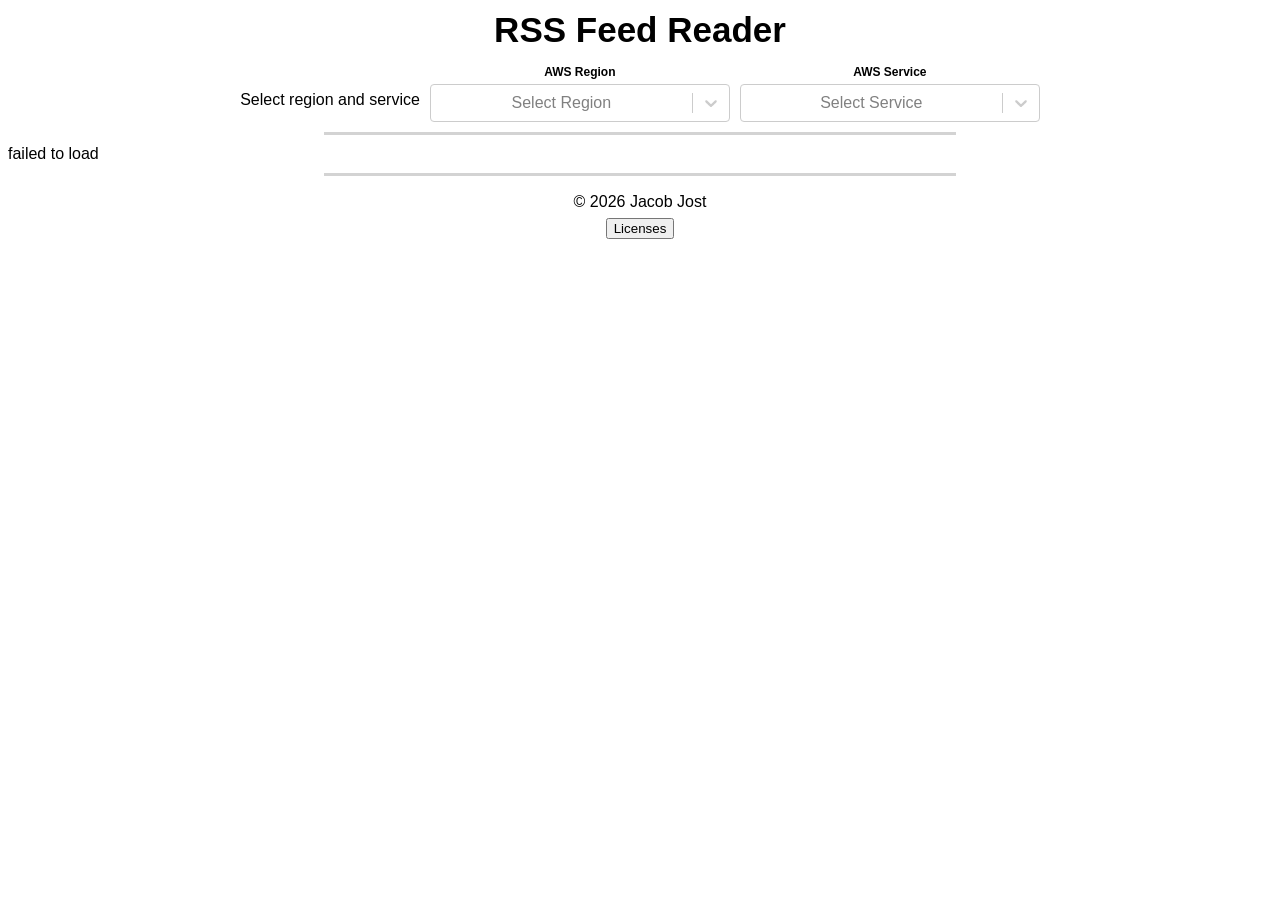
<file: index.html>
<!DOCTYPE html><html lang="en" class="geist_a71539c9-module__T19VSG__variable geist_mono_8d43a2aa-module__8Li5zG__variable h-full antialiased"><head><meta charSet="utf-8"/><meta name="viewport" content="width=device-width, initial-scale=1"/><link rel="preload" href="./_next/static/media/797e433ab948586e-s.p.0r6juujl39pe6.woff2" as="font" crossorigin="" type="font/woff2"/><link rel="preload" href="./_next/static/media/caa3a2e1cccd8315-s.p.0wgildi0cnwt9.woff2" as="font" crossorigin="" type="font/woff2"/><link rel="stylesheet" href="./_next/static/chunks/07k33m9emyl30.css" data-precedence="next"/><link rel="stylesheet" href="./_next/static/chunks/3r3j0kstu46qd.css" data-precedence="next"/><link rel="preload" as="script" fetchPriority="low" href="./_next/static/chunks/3l2cn98nr6ga3.js"/><script src="./_next/static/chunks/1wxj763hhsp8_.js" async=""></script><script src="./_next/static/chunks/25o46h8mdjlrg.js" async=""></script><script src="./_next/static/chunks/turbopack-034p5uo_vb-kh.js" async=""></script><script src="./_next/static/chunks/158myu8e_yme3.js" async=""></script><script src="./_next/static/chunks/1fcpx720kze0d.js" async=""></script><meta name="next-size-adjust" content=""/><link rel="icon" href="/favicon.ico" sizes="any"/><title>RSS Feed Reader</title><title>RSS Reader</title><meta name="description" content="Read AWS Service Health Rss Feeds"/><script src="./_next/static/chunks/0cz1d0mv5g_q7.js" noModule=""></script></head><body class="min-h-full flex flex-col"><div hidden=""><!--$--><!--/$--></div><header><h1>RSS Feed Reader</h1><form class="selectOptions" id="selectOptions"><p id="instructions">Select region and service</p><div><label id="region_label">AWS Region</label><style data-emotion="css b62m3t-container">.css-b62m3t-container{position:relative;box-sizing:border-box;}</style><div class="css-b62m3t-container"><style data-emotion="css 7pg0cj-a11yText">.css-7pg0cj-a11yText{z-index:9999;border:0;clip:rect(1px, 1px, 1px, 1px);height:1px;width:1px;position:absolute;overflow:hidden;padding:0;white-space:nowrap;}</style><span id="react-select-2-live-region" class="css-7pg0cj-a11yText"></span><span aria-live="polite" aria-atomic="false" aria-relevant="additions text" role="log" class="css-7pg0cj-a11yText"></span><style data-emotion="css 13cymwt-control">.css-13cymwt-control{-webkit-align-items:center;-webkit-box-align:center;-ms-flex-align:center;align-items:center;cursor:default;display:-webkit-box;display:-webkit-flex;display:-ms-flexbox;display:flex;-webkit-box-flex-wrap:wrap;-webkit-flex-wrap:wrap;-ms-flex-wrap:wrap;flex-wrap:wrap;-webkit-box-pack:justify;-webkit-justify-content:space-between;justify-content:space-between;min-height:38px;outline:0!important;position:relative;-webkit-transition:all 100ms;transition:all 100ms;background-color:hsl(0, 0%, 100%);border-color:hsl(0, 0%, 80%);border-radius:4px;border-style:solid;border-width:1px;box-sizing:border-box;}.css-13cymwt-control:hover{border-color:hsl(0, 0%, 70%);}</style><div class="css-13cymwt-control"><style data-emotion="css hlgwow">.css-hlgwow{-webkit-align-items:center;-webkit-box-align:center;-ms-flex-align:center;align-items:center;display:grid;-webkit-flex:1;-ms-flex:1;flex:1;-webkit-box-flex-wrap:wrap;-webkit-flex-wrap:wrap;-ms-flex-wrap:wrap;flex-wrap:wrap;-webkit-overflow-scrolling:touch;position:relative;overflow:hidden;padding:2px 8px;box-sizing:border-box;}</style><div class="css-hlgwow"><style data-emotion="css 1jqq78o-placeholder">.css-1jqq78o-placeholder{grid-area:1/1/2/3;color:hsl(0, 0%, 50%);margin-left:2px;margin-right:2px;box-sizing:border-box;}</style><div class="css-1jqq78o-placeholder" id="react-select-2-placeholder">Select Region</div><style data-emotion="css 19bb58m">.css-19bb58m{visibility:visible;-webkit-flex:1 1 auto;-ms-flex:1 1 auto;flex:1 1 auto;display:inline-grid;grid-area:1/1/2/3;grid-template-columns:0 min-content;margin:2px;padding-bottom:2px;padding-top:2px;color:hsl(0, 0%, 20%);box-sizing:border-box;}.css-19bb58m:after{content:attr(data-value) " ";visibility:hidden;white-space:pre;grid-area:1/2;font:inherit;min-width:2px;border:0;margin:0;outline:0;padding:0;}</style><div class="css-19bb58m" data-value=""><input class="" style="label:input;color:inherit;background:0;opacity:1;width:100%;grid-area:1 / 2;font:inherit;min-width:2px;border:0;margin:0;outline:0;padding:0" autoCapitalize="none" autoComplete="off" autoCorrect="off" id="react-select-2-input" spellCheck="false" tabindex="0" type="text" aria-autocomplete="list" aria-expanded="false" aria-haspopup="true" aria-labelledby="region_label" role="combobox" aria-activedescendant="" aria-describedby="react-select-2-placeholder" value=""/></div></div><style data-emotion="css 1wy0on6">.css-1wy0on6{-webkit-align-items:center;-webkit-box-align:center;-ms-flex-align:center;align-items:center;-webkit-align-self:stretch;-ms-flex-item-align:stretch;align-self:stretch;display:-webkit-box;display:-webkit-flex;display:-ms-flexbox;display:flex;-webkit-flex-shrink:0;-ms-flex-negative:0;flex-shrink:0;box-sizing:border-box;}</style><div class="css-1wy0on6"><style data-emotion="css 1u9des2-indicatorSeparator">.css-1u9des2-indicatorSeparator{-webkit-align-self:stretch;-ms-flex-item-align:stretch;align-self:stretch;width:1px;background-color:hsl(0, 0%, 80%);margin-bottom:8px;margin-top:8px;box-sizing:border-box;}</style><span class="css-1u9des2-indicatorSeparator"></span><style data-emotion="css 1xc3v61-indicatorContainer">.css-1xc3v61-indicatorContainer{display:-webkit-box;display:-webkit-flex;display:-ms-flexbox;display:flex;-webkit-transition:color 150ms;transition:color 150ms;color:hsl(0, 0%, 80%);padding:8px;box-sizing:border-box;}.css-1xc3v61-indicatorContainer:hover{color:hsl(0, 0%, 60%);}</style><div class="css-1xc3v61-indicatorContainer" aria-hidden="true"><style data-emotion="css 8mmkcg">.css-8mmkcg{display:inline-block;fill:currentColor;line-height:1;stroke:currentColor;stroke-width:0;}</style><svg height="20" width="20" viewBox="0 0 20 20" aria-hidden="true" focusable="false" class="css-8mmkcg"><path d="M4.516 7.548c0.436-0.446 1.043-0.481 1.576 0l3.908 3.747 3.908-3.747c0.533-0.481 1.141-0.446 1.574 0 0.436 0.445 0.408 1.197 0 1.615-0.406 0.418-4.695 4.502-4.695 4.502-0.217 0.223-0.502 0.335-0.787 0.335s-0.57-0.112-0.789-0.335c0 0-4.287-4.084-4.695-4.502s-0.436-1.17 0-1.615z"></path></svg></div></div></div></div></div><div><label id="service_label">AWS Service</label><style data-emotion="css b62m3t-container">.css-b62m3t-container{position:relative;box-sizing:border-box;}</style><div class="css-b62m3t-container"><style data-emotion="css 7pg0cj-a11yText">.css-7pg0cj-a11yText{z-index:9999;border:0;clip:rect(1px, 1px, 1px, 1px);height:1px;width:1px;position:absolute;overflow:hidden;padding:0;white-space:nowrap;}</style><span id="react-select-3-live-region" class="css-7pg0cj-a11yText"></span><span aria-live="polite" aria-atomic="false" aria-relevant="additions text" role="log" class="css-7pg0cj-a11yText"></span><style data-emotion="css 13cymwt-control">.css-13cymwt-control{-webkit-align-items:center;-webkit-box-align:center;-ms-flex-align:center;align-items:center;cursor:default;display:-webkit-box;display:-webkit-flex;display:-ms-flexbox;display:flex;-webkit-box-flex-wrap:wrap;-webkit-flex-wrap:wrap;-ms-flex-wrap:wrap;flex-wrap:wrap;-webkit-box-pack:justify;-webkit-justify-content:space-between;justify-content:space-between;min-height:38px;outline:0!important;position:relative;-webkit-transition:all 100ms;transition:all 100ms;background-color:hsl(0, 0%, 100%);border-color:hsl(0, 0%, 80%);border-radius:4px;border-style:solid;border-width:1px;box-sizing:border-box;}.css-13cymwt-control:hover{border-color:hsl(0, 0%, 70%);}</style><div class="css-13cymwt-control"><style data-emotion="css hlgwow">.css-hlgwow{-webkit-align-items:center;-webkit-box-align:center;-ms-flex-align:center;align-items:center;display:grid;-webkit-flex:1;-ms-flex:1;flex:1;-webkit-box-flex-wrap:wrap;-webkit-flex-wrap:wrap;-ms-flex-wrap:wrap;flex-wrap:wrap;-webkit-overflow-scrolling:touch;position:relative;overflow:hidden;padding:2px 8px;box-sizing:border-box;}</style><div class="css-hlgwow"><style data-emotion="css 1jqq78o-placeholder">.css-1jqq78o-placeholder{grid-area:1/1/2/3;color:hsl(0, 0%, 50%);margin-left:2px;margin-right:2px;box-sizing:border-box;}</style><div class="css-1jqq78o-placeholder" id="react-select-3-placeholder">Select Service</div><style data-emotion="css 19bb58m">.css-19bb58m{visibility:visible;-webkit-flex:1 1 auto;-ms-flex:1 1 auto;flex:1 1 auto;display:inline-grid;grid-area:1/1/2/3;grid-template-columns:0 min-content;margin:2px;padding-bottom:2px;padding-top:2px;color:hsl(0, 0%, 20%);box-sizing:border-box;}.css-19bb58m:after{content:attr(data-value) " ";visibility:hidden;white-space:pre;grid-area:1/2;font:inherit;min-width:2px;border:0;margin:0;outline:0;padding:0;}</style><div class="css-19bb58m" data-value=""><input class="" style="label:input;color:inherit;background:0;opacity:1;width:100%;grid-area:1 / 2;font:inherit;min-width:2px;border:0;margin:0;outline:0;padding:0" autoCapitalize="none" autoComplete="off" autoCorrect="off" id="react-select-3-input" spellCheck="false" tabindex="0" type="text" aria-autocomplete="list" aria-expanded="false" aria-haspopup="true" aria-labelledby="service_label" role="combobox" aria-activedescendant="" aria-describedby="react-select-3-placeholder" value=""/></div></div><style data-emotion="css 1wy0on6">.css-1wy0on6{-webkit-align-items:center;-webkit-box-align:center;-ms-flex-align:center;align-items:center;-webkit-align-self:stretch;-ms-flex-item-align:stretch;align-self:stretch;display:-webkit-box;display:-webkit-flex;display:-ms-flexbox;display:flex;-webkit-flex-shrink:0;-ms-flex-negative:0;flex-shrink:0;box-sizing:border-box;}</style><div class="css-1wy0on6"><style data-emotion="css 1u9des2-indicatorSeparator">.css-1u9des2-indicatorSeparator{-webkit-align-self:stretch;-ms-flex-item-align:stretch;align-self:stretch;width:1px;background-color:hsl(0, 0%, 80%);margin-bottom:8px;margin-top:8px;box-sizing:border-box;}</style><span class="css-1u9des2-indicatorSeparator"></span><style data-emotion="css 1xc3v61-indicatorContainer">.css-1xc3v61-indicatorContainer{display:-webkit-box;display:-webkit-flex;display:-ms-flexbox;display:flex;-webkit-transition:color 150ms;transition:color 150ms;color:hsl(0, 0%, 80%);padding:8px;box-sizing:border-box;}.css-1xc3v61-indicatorContainer:hover{color:hsl(0, 0%, 60%);}</style><div class="css-1xc3v61-indicatorContainer" aria-hidden="true"><style data-emotion="css 8mmkcg">.css-8mmkcg{display:inline-block;fill:currentColor;line-height:1;stroke:currentColor;stroke-width:0;}</style><svg height="20" width="20" viewBox="0 0 20 20" aria-hidden="true" focusable="false" class="css-8mmkcg"><path d="M4.516 7.548c0.436-0.446 1.043-0.481 1.576 0l3.908 3.747 3.908-3.747c0.533-0.481 1.141-0.446 1.574 0 0.436 0.445 0.408 1.197 0 1.615-0.406 0.418-4.695 4.502-4.695 4.502-0.217 0.223-0.502 0.335-0.787 0.335s-0.57-0.112-0.789-0.335c0 0-4.287-4.084-4.695-4.502s-0.436-1.17 0-1.615z"></path></svg></div></div></div></div></div></form></header><hr/><div>loading...</div><hr/><footer><p>© 2026 Jacob Jost</p><div popover="true" id="licenses"><div class="licences_data"><button popoverTarget="licenses" popoverTargetAction="hide">Hide License Info</button><h2>react-data-table-component</h2><p>Copyright 2020 John Betancur</p><p>Licensed under the Apache License, Version 2.0 (the &quot;License&quot;); you may not use this file except in compliance with the License. You may obtain a copy of the License at</p><a href="http://www.apache.org/licenses/LICENSE-2.0">http://www.apache.org/licenses/LICENSE-2.0</a><p>Unless required by applicable law or agreed to in writing, software distributed under the License is distributed on an &quot;AS IS&quot; BASIS, WITHOUT WARRANTIES OR CONDITIONS OF ANY KIND, either express or implied. See the License for the specific language governing permissions and limitations under the License.</p><h2>react-select</h2><p>Copyright (c) 2022 Jed Watson</p><p>Permission is hereby granted, free of charge, to any person obtaining a copy of this software and associated documentation files (the &quot;Software&quot;), to deal in the Software without restriction, including without limitation the rights to use, copy, modify, merge, publish, distribute, sublicense, and/or sell copies of the Software, and to permit persons to whom the Software is furnished to do so, subject to the following conditions:</p><p>The above copyright notice and this permission notice shall be included in all copies or substantial portions of the Software.</p><p>THE SOFTWARE IS PROVIDED &quot;AS IS&quot;, WITHOUT WARRANTY OF ANY KIND, EXPRESS OR IMPLIED, INCLUDING BUT NOT LIMITED TO THE WARRANTIES OF MERCHANTABILITY, FITNESS FOR A PARTICULAR PURPOSE AND NONINFRINGEMENT. IN NO EVENT SHALL THE AUTHORS OR COPYRIGHT HOLDERS BE LIABLE FOR ANY CLAIM, DAMAGES OR OTHER LIABILITY, WHETHER IN AN ACTION OF CONTRACT, TORT OR OTHERWISE, ARISING FROM, OUT OF OR IN CONNECTION WITH THE SOFTWARE OR THE USE OR OTHER DEALINGS IN THE SOFTWARE.</p><h2>next.js</h2><p>Copyright (c) 2025 Vercel, Inc.</p><p>Permission is hereby granted, free of charge, to any person obtaining a copy of this software and associated documentation files (the &quot;Software&quot;), to deal in the Software without restriction, including without limitation the rights to use, copy, modify, merge, publish, distribute, sublicense, and/or sell copies of the Software, and to permit persons to whom the Software is furnished to do so, subject to the following conditions:</p><p>The above copyright notice and this permission notice shall be included in all copies or substantial portions of the Software.</p><p>THE SOFTWARE IS PROVIDED &quot;AS IS&quot;, WITHOUT WARRANTY OF ANY KIND, EXPRESS OR IMPLIED, INCLUDING BUT NOT LIMITED TO THE WARRANTIES OF MERCHANTABILITY, FITNESS FOR A PARTICULAR PURPOSE AND NONINFRINGEMENT. IN NO EVENT SHALL THE AUTHORS OR COPYRIGHT HOLDERS BE LIABLE FOR ANY CLAIM, DAMAGES OR OTHER LIABILITY, WHETHER IN AN ACTION OF CONTRACT, TORT OR OTHERWISE, ARISING FROM, OUT OF OR IN CONNECTION WITH THE SOFTWARE OR THE USE OR OTHER DEALINGS IN THE SOFTWARE.</p><h2>SWR</h2><p>Copyright (c) 2023 Vercel, Inc.</p><p>Permission is hereby granted, free of charge, to any person obtaining a copy of this software and associated documentation files (the &quot;Software&quot;), to deal in the Software without restriction, including without limitation the rights to use, copy, modify, merge, publish, distribute, sublicense, and/or sell copies of the Software, and to permit persons to whom the Software is furnished to do so, subject to the following conditions:</p><p>The above copyright notice and this permission notice shall be included in all copies or substantial portions of the Software.</p><p>THE SOFTWARE IS PROVIDED &quot;AS IS&quot;, WITHOUT WARRANTY OF ANY KIND, EXPRESS OR IMPLIED, INCLUDING BUT NOT LIMITED TO THE WARRANTIES OF MERCHANTABILITY, FITNESS FOR A PARTICULAR PURPOSE AND NONINFRINGEMENT. IN NO EVENT SHALL THE AUTHORS OR COPYRIGHT HOLDERS BE LIABLE FOR ANY CLAIM, DAMAGES OR OTHER LIABILITY, WHETHER IN AN ACTION OF CONTRACT, TORT OR OTHERWISE, ARISING FROM, OUT OF OR IN CONNECTION WITH THE SOFTWARE OR THE USE OR OTHER DEALINGS IN THE SOFTWARE.</p></div></div><button popoverTarget="licenses" popoverTargetAction="show">Licenses</button></footer><!--$--><!--/$--><script src="./_next/static/chunks/3l2cn98nr6ga3.js" id="_R_" async=""></script><script>(self.__next_f=self.__next_f||[]).push([0])</script><script>self.__next_f.push([1,"1:\"$Sreact.fragment\"\n2:I[39756,[\"./_next/static/chunks/158myu8e_yme3.js\"],\"default\"]\n3:I[37457,[\"./_next/static/chunks/158myu8e_yme3.js\"],\"default\"]\n4:I[47257,[\"./_next/static/chunks/158myu8e_yme3.js\"],\"ClientPageRoot\"]\n5:I[29615,[\"./_next/static/chunks/158myu8e_yme3.js\",\"./_next/static/chunks/1fcpx720kze0d.js\"],\"default\"]\n8:I[97367,[\"./_next/static/chunks/158myu8e_yme3.js\"],\"OutletBoundary\"]\n9:\"$Sreact.suspense\"\nb:I[97367,[\"./_next/static/chunks/158myu8e_yme3.js\"],\"ViewportBoundary\"]\nd:I[97367,[\"./_next/static/chunks/158myu8e_yme3.js\"],\"MetadataBoundary\"]\nf:I[68027,[\"./_next/static/chunks/158myu8e_yme3.js\"],\"default\",1]\n:HL[\"./_next/static/chunks/07k33m9emyl30.css\",\"style\"]\n:HL[\"./_next/static/media/797e433ab948586e-s.p.0r6juujl39pe6.woff2\",\"font\",{\"crossOrigin\":\"\",\"type\":\"font/woff2\"}]\n:HL[\"./_next/static/media/caa3a2e1cccd8315-s.p.0wgildi0cnwt9.woff2\",\"font\",{\"crossOrigin\":\"\",\"type\":\"font/woff2\"}]\n:HL[\"./_next/static/chunks/3r3j0kstu46qd.css\",\"style\"]\n"])</script><script>self.__next_f.push([1,"0:{\"P\":null,\"c\":[\"\",\"\"],\"q\":\"\",\"i\":false,\"f\":[[[\"\",{\"children\":[\"__PAGE__\",{}]},\"$undefined\",\"$undefined\",16],[[\"$\",\"$1\",\"c\",{\"children\":[[[\"$\",\"link\",\"0\",{\"rel\":\"stylesheet\",\"href\":\"./_next/static/chunks/07k33m9emyl30.css\",\"precedence\":\"next\",\"crossOrigin\":\"$undefined\",\"nonce\":\"$undefined\"}],[\"$\",\"script\",\"script-0\",{\"src\":\"./_next/static/chunks/158myu8e_yme3.js\",\"async\":true,\"nonce\":\"$undefined\"}]],[\"$\",\"html\",null,{\"lang\":\"en\",\"className\":\"geist_a71539c9-module__T19VSG__variable geist_mono_8d43a2aa-module__8Li5zG__variable h-full antialiased\",\"children\":[[\"$\",\"link\",null,{\"rel\":\"icon\",\"href\":\"/favicon.ico\",\"sizes\":\"any\"}],[\"$\",\"body\",null,{\"className\":\"min-h-full flex flex-col\",\"children\":[\"$\",\"$L2\",null,{\"parallelRouterKey\":\"children\",\"error\":\"$undefined\",\"errorStyles\":\"$undefined\",\"errorScripts\":\"$undefined\",\"template\":[\"$\",\"$L3\",null,{}],\"templateStyles\":\"$undefined\",\"templateScripts\":\"$undefined\",\"notFound\":[[[\"$\",\"title\",null,{\"children\":\"404: This page could not be found.\"}],[\"$\",\"div\",null,{\"style\":{\"fontFamily\":\"system-ui,\\\"Segoe UI\\\",Roboto,Helvetica,Arial,sans-serif,\\\"Apple Color Emoji\\\",\\\"Segoe UI Emoji\\\"\",\"height\":\"100vh\",\"textAlign\":\"center\",\"display\":\"flex\",\"flexDirection\":\"column\",\"alignItems\":\"center\",\"justifyContent\":\"center\"},\"children\":[\"$\",\"div\",null,{\"children\":[[\"$\",\"style\",null,{\"dangerouslySetInnerHTML\":{\"__html\":\"body{color:#000;background:#fff;margin:0}.next-error-h1{border-right:1px solid rgba(0,0,0,.3)}@media (prefers-color-scheme:dark){body{color:#fff;background:#000}.next-error-h1{border-right:1px solid rgba(255,255,255,.3)}}\"}}],[\"$\",\"h1\",null,{\"className\":\"next-error-h1\",\"style\":{\"display\":\"inline-block\",\"margin\":\"0 20px 0 0\",\"padding\":\"0 23px 0 0\",\"fontSize\":24,\"fontWeight\":500,\"verticalAlign\":\"top\",\"lineHeight\":\"49px\"},\"children\":404}],[\"$\",\"div\",null,{\"style\":{\"display\":\"inline-block\"},\"children\":[\"$\",\"h2\",null,{\"style\":{\"fontSize\":14,\"fontWeight\":400,\"lineHeight\":\"49px\",\"margin\":0},\"children\":\"This page could not be found.\"}]}]]}]}]],[]],\"forbidden\":\"$undefined\",\"unauthorized\":\"$undefined\"}]}]]}]]}],{\"children\":[[\"$\",\"$1\",\"c\",{\"children\":[[\"$\",\"$L4\",null,{\"Component\":\"$5\",\"serverProvidedParams\":{\"searchParams\":{},\"params\":{},\"promises\":[\"$@6\",\"$@7\"]}}],[[\"$\",\"link\",\"0\",{\"rel\":\"stylesheet\",\"href\":\"./_next/static/chunks/3r3j0kstu46qd.css\",\"precedence\":\"next\",\"crossOrigin\":\"$undefined\",\"nonce\":\"$undefined\"}],[\"$\",\"script\",\"script-0\",{\"src\":\"./_next/static/chunks/1fcpx720kze0d.js\",\"async\":true,\"nonce\":\"$undefined\"}]],[\"$\",\"$L8\",null,{\"children\":[\"$\",\"$9\",null,{\"name\":\"Next.MetadataOutlet\",\"children\":\"$@a\"}]}]]}],{},null,false,null]},null,false,null],[\"$\",\"$1\",\"h\",{\"children\":[null,[\"$\",\"$Lb\",null,{\"children\":\"$Lc\"}],[\"$\",\"div\",null,{\"hidden\":true,\"children\":[\"$\",\"$Ld\",null,{\"children\":[\"$\",\"$9\",null,{\"name\":\"Next.Metadata\",\"children\":\"$Le\"}]}]}],[\"$\",\"meta\",null,{\"name\":\"next-size-adjust\",\"content\":\"\"}]]}],false]],\"m\":\"$undefined\",\"G\":[\"$f\",[[\"$\",\"link\",\"0\",{\"rel\":\"stylesheet\",\"href\":\"./_next/static/chunks/07k33m9emyl30.css\",\"precedence\":\"next\",\"crossOrigin\":\"$undefined\",\"nonce\":\"$undefined\"}]]],\"S\":true,\"h\":null,\"s\":\"$undefined\",\"l\":\"$undefined\",\"p\":\"$undefined\",\"d\":\"$undefined\",\"b\":\"FYj3d51GqD2bcSKZU-In_\"}\n"])</script><script>self.__next_f.push([1,"6:{}\n7:\"$0:f:0:1:1:children:0:props:children:0:props:serverProvidedParams:params\"\n"])</script><script>self.__next_f.push([1,"c:[[\"$\",\"meta\",\"0\",{\"charSet\":\"utf-8\"}],[\"$\",\"meta\",\"1\",{\"name\":\"viewport\",\"content\":\"width=device-width, initial-scale=1\"}]]\n"])</script><script>self.__next_f.push([1,"a:null\ne:[[\"$\",\"title\",\"0\",{\"children\":\"RSS Reader\"}],[\"$\",\"meta\",\"1\",{\"name\":\"description\",\"content\":\"Read AWS Service Health Rss Feeds\"}]]\n"])</script></body></html>
</file>
<file: _next/static/chunks/07k33m9emyl30.css>
@font-face{font-family:Geist;font-style:normal;font-weight:100 900;font-display:swap;src:url(../media/fef07dbb0973bf53-s.3p2_lha1f2xer.woff2)format("woff2");unicode-range:U+460-52F,U+1C80-1C8A,U+20B4,U+2DE0-2DFF,U+A640-A69F,U+FE2E-FE2F}@font-face{font-family:Geist;font-style:normal;font-weight:100 900;font-display:swap;src:url(../media/8a480f0b521d4e75-s.1qq4vpdcun5oj.woff2)format("woff2");unicode-range:U+301,U+400-45F,U+490-491,U+4B0-4B1,U+2116}@font-face{font-family:Geist;font-style:normal;font-weight:100 900;font-display:swap;src:url(../media/53b9e256198e5412-s.390ncx5urfkfu.woff2)format("woff2");unicode-range:U+102-103,U+110-111,U+128-129,U+168-169,U+1A0-1A1,U+1AF-1B0,U+300-301,U+303-304,U+308-309,U+323,U+329,U+1EA0-1EF9,U+20AB}@font-face{font-family:Geist;font-style:normal;font-weight:100 900;font-display:swap;src:url(../media/7178b3e590c64307-s.21jp631_3pja2.woff2)format("woff2");unicode-range:U+100-2BA,U+2BD-2C5,U+2C7-2CC,U+2CE-2D7,U+2DD-2FF,U+304,U+308,U+329,U+1D00-1DBF,U+1E00-1E9F,U+1EF2-1EFF,U+2020,U+20A0-20AB,U+20AD-20C0,U+2113,U+2C60-2C7F,U+A720-A7FF}@font-face{font-family:Geist;font-style:normal;font-weight:100 900;font-display:swap;src:url(../media/caa3a2e1cccd8315-s.p.0wgildi0cnwt9.woff2)format("woff2");unicode-range:U+??,U+131,U+152-153,U+2BB-2BC,U+2C6,U+2DA,U+2DC,U+304,U+308,U+329,U+2000-206F,U+20AC,U+2122,U+2191,U+2193,U+2212,U+2215,U+FEFF,U+FFFD}@font-face{font-family:Geist Fallback;src:local(Arial);ascent-override:95.94%;descent-override:28.16%;line-gap-override:0.0%;size-adjust:104.76%}.geist_a71539c9-module__T19VSG__className{font-family:Geist,Geist Fallback;font-style:normal}.geist_a71539c9-module__T19VSG__variable{--font-geist-sans:"Geist", "Geist Fallback"}
@font-face{font-family:Geist Mono;font-style:normal;font-weight:100 900;font-display:swap;src:url(../media/5ce348bf30bf5439-s.31988l_ccedte.woff2)format("woff2");unicode-range:U+460-52F,U+1C80-1C8A,U+20B4,U+2DE0-2DFF,U+A640-A69F,U+FE2E-FE2F}@font-face{font-family:Geist Mono;font-style:normal;font-weight:100 900;font-display:swap;src:url(../media/4fa387ec64143e14-s.2tuy5pz7dlieh.woff2)format("woff2");unicode-range:U+301,U+400-45F,U+490-491,U+4B0-4B1,U+2116}@font-face{font-family:Geist Mono;font-style:normal;font-weight:100 900;font-display:swap;src:url(../media/6306c77e7c8268e4-s.2dbetqa9o8jxf.woff2)format("woff2");unicode-range:U+2000-2001,U+2004-2008,U+200A,U+23B8-23BD,U+2500-259F}@font-face{font-family:Geist Mono;font-style:normal;font-weight:100 900;font-display:swap;src:url(../media/7d817b4c03b0c5f1-s.1uyisp29ctx0d.woff2)format("woff2");unicode-range:U+102-103,U+110-111,U+128-129,U+168-169,U+1A0-1A1,U+1AF-1B0,U+300-301,U+303-304,U+308-309,U+323,U+329,U+1EA0-1EF9,U+20AB}@font-face{font-family:Geist Mono;font-style:normal;font-weight:100 900;font-display:swap;src:url(../media/bbc41e54d2fcbd21-s.1rgnod-3esatf.woff2)format("woff2");unicode-range:U+100-2BA,U+2BD-2C5,U+2C7-2CC,U+2CE-2D7,U+2DD-2FF,U+304,U+308,U+329,U+1D00-1DBF,U+1E00-1E9F,U+1EF2-1EFF,U+2020,U+20A0-20AB,U+20AD-20C0,U+2113,U+2C60-2C7F,U+A720-A7FF}@font-face{font-family:Geist Mono;font-style:normal;font-weight:100 900;font-display:swap;src:url(../media/797e433ab948586e-s.p.0r6juujl39pe6.woff2)format("woff2");unicode-range:U+??,U+131,U+152-153,U+2BB-2BC,U+2C6,U+2DA,U+2DC,U+304,U+308,U+329,U+2000-206F,U+20AC,U+2122,U+2191,U+2193,U+2212,U+2215,U+FEFF,U+FFFD}@font-face{font-family:Geist Mono Fallback;src:local(Arial);ascent-override:74.67%;descent-override:21.92%;line-gap-override:0.0%;size-adjust:134.59%}.geist_mono_8d43a2aa-module__8Li5zG__className{font-family:Geist Mono,Geist Mono Fallback;font-style:normal}.geist_mono_8d43a2aa-module__8Li5zG__variable{--font-geist-mono:"Geist Mono", "Geist Mono Fallback"}
:root{--background:#fff;--foreground:#171717}@media (prefers-color-scheme:dark){:root{--background:#0a0a0a;--foreground:#ededed}}body{background:var(--background);color:var(--foreground);font-family:Arial,Helvetica,sans-serif}
</file>
<file: _next/static/chunks/3r3j0kstu46qd.css>
body{color:#000;background-color:#fff}.header{text-align:center}.timeChange{border:1px solid #000;padding:3px}#instructions{margin-top:auto;margin-bottom:6px}.hover_info{font-size:small}#licenses{background-color:#00000080;border:none;width:100%;height:100%}.licences_data{background-color:#fff;border:3px solid #000;width:80%;margin:auto;padding:10px;overflow:auto}h1{text-align:center;margin:10px auto;font-size:35px}h2{font-size:30px;font-weight:inherit;margin-top:10px;margin-bottom:10px}footer{text-align:center;width:100%;margin:auto 0;position:relative;bottom:0}details{margin:50px}hr{text-align:center;background-color:#d3d3d3;border:none;width:50%;height:3px;margin:10px auto}.desc_hr{width:100%;margin:10px 0}label{font-size:.75em;font-weight:700;line-height:2}p{margin:0;line-height:2em}.selectOptions{text-align:center;justify-content:center;align-items:center;margin-bottom:10px;display:flex}.selectOptions>div{min-width:300px;margin-left:10px}.selectOptions>input{margin-top:auto;margin-bottom:6px;margin-left:10px}
</file>
